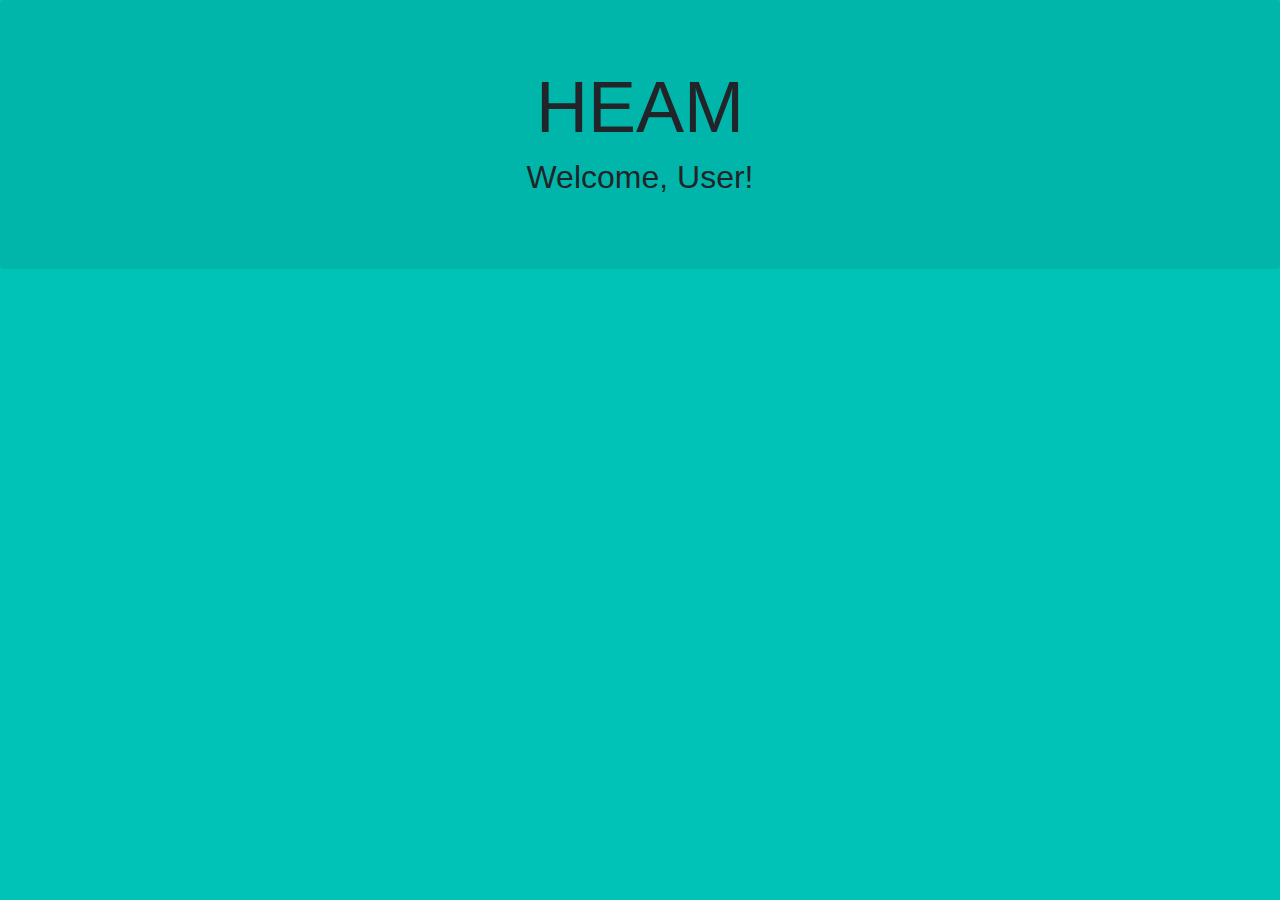
<file: CratorSchoolsMainPage.html>
<!DOCTYPE html>
<html lang="en">
<head>
  <!--<script>
  function classroom(){
    var request = new XMLHttpRequest();

    // Open a new connection, using the GET request on the URL endpoint
    request.open('GET', 'https://classroom.google.com/w/MTk2MDEzOTQxMjVa/t/all', true);

    request.onload = function () {

      request.send();

    }

  </script>-->
  <title>HEAM</title>
  <meta charset="utf-8">
  <meta name="viewport" content="width=device-width, initial-scale=1">
  <link rel="stylesheet" href="https://maxcdn.bootstrapcdn.com/bootstrap/4.1.3/css/bootstrap.min.css">
  <link rel="stylesheet" href="css/CratorSchoolsMainPage.css">
</head>
<body>
  <!--<iframe src="List.html" height="500" width="500"></iframe>-->
  <div class="jumbotron header center">
    <h1 id="topTitleBar" class="display-3">HEAM</h1>
    <h2 id="userNameDisplay"><!--Leave This Area Empty--></h2>
  </div>
<script>

let userName = prompt("What Is Your Name?: ");
if(userName != null){
  document.getElementById("userNameDisplay").innerHTML = "Welcome, " + userName;
}
else{
  document.getElementById("userNameDisplay").innerHTML = "Welcome, User!";
}

</script>
<script src="https://ajax.googleapis.com/ajax/libs/jquery/3.3.1/jquery.min.js"></script>
<script src="https://cdnjs.cloudflare.com/ajax/libs/popper.js/1.14.3/umd/popper.min.js"></script>
<script src="https://maxcdn.bootstrapcdn.com/bootstrap/4.1.3/js/bootstrap.min.js"></script>
</body>
</html>
</file>
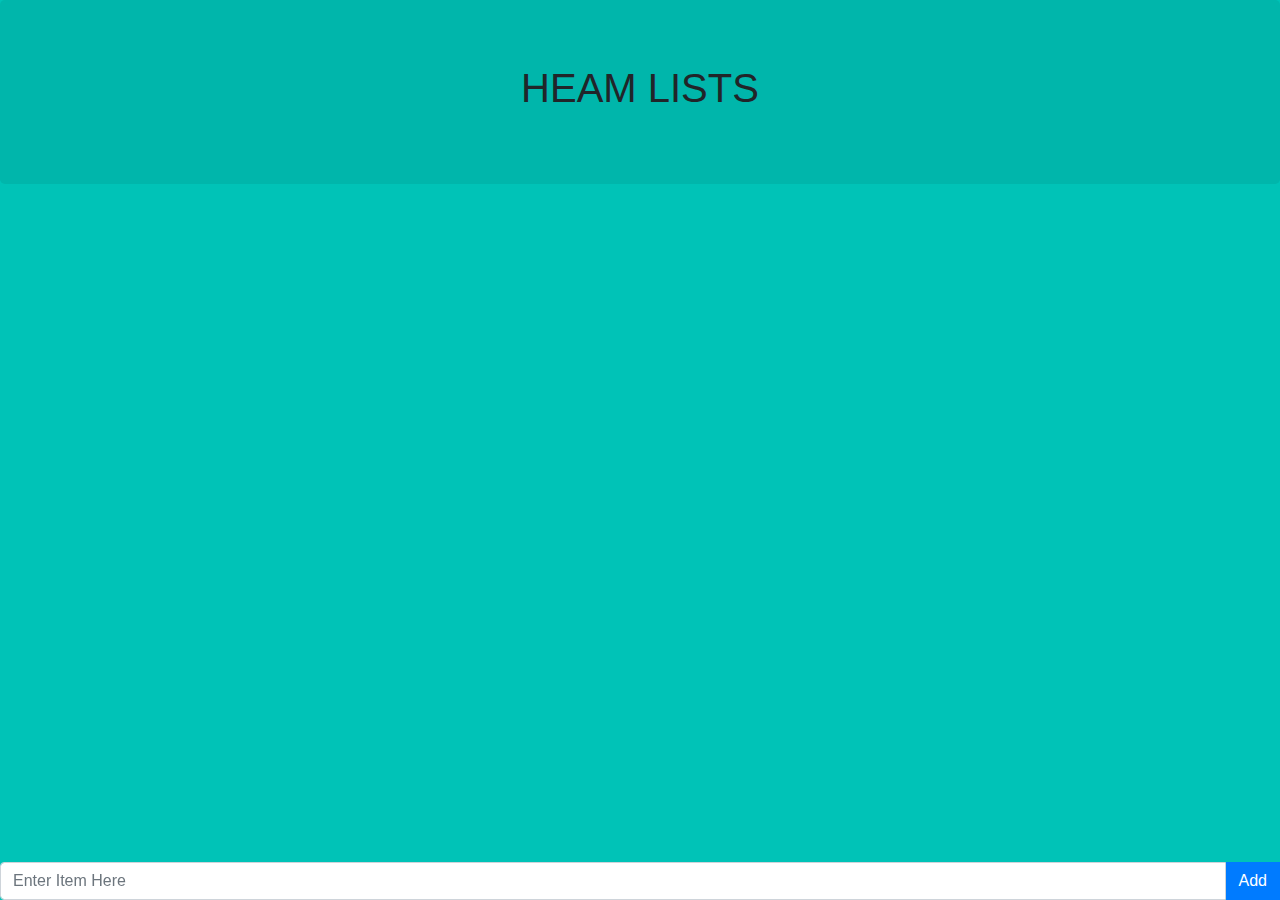
<file: List.html>
<!DOCTYPE html>
<html lang="en">
<head>
  <title>HEAM LISTS</title>
  <meta charset="utf-8">
  <meta name="viewport" content="width=device-width, initial-scale=1">
  <link rel="stylesheet" href="https://maxcdn.bootstrapcdn.com/bootstrap/4.1.3/css/bootstrap.min.css">
  <link rel="stylesheet" href="css/list.css">
  <script src="js/list.js"></script>

</head>
<body class="main-bg">
  <form>
    <div class="jumbotron header">
      <h1 class="center">HEAM LISTS</h1>
      <div class="input-group fixed-bottom">
          <!--Core List Functionality Below-->
          <!--To Anyone Reading Thid, All Class Elements Below Are For Styling. Eveyrthing Else That Has ID Is For Creating New List Items-->
        <input type="text" id="userItemInput" class="form-control" placeholder="Enter Item Here">
        <span class="input-group-btn">
             <button onclick="newListItem()" class="btn btn-primary no-radius" type="button">Add</button>
        </span>
     </div>
    </div>
  </form>
  
  <ul id="list">
  </ul>
</body>
<script src="https://ajax.googleapis.com/ajax/libs/jquery/3.3.1/jquery.min.js"></script>
<script src="https://cdnjs.cloudflare.com/ajax/libs/popper.js/1.14.3/umd/popper.min.js"></script>
<script src="https://maxcdn.bootstrapcdn.com/bootstrap/4.1.3/js/bootstrap.min.js"></script>
</html>
</file>
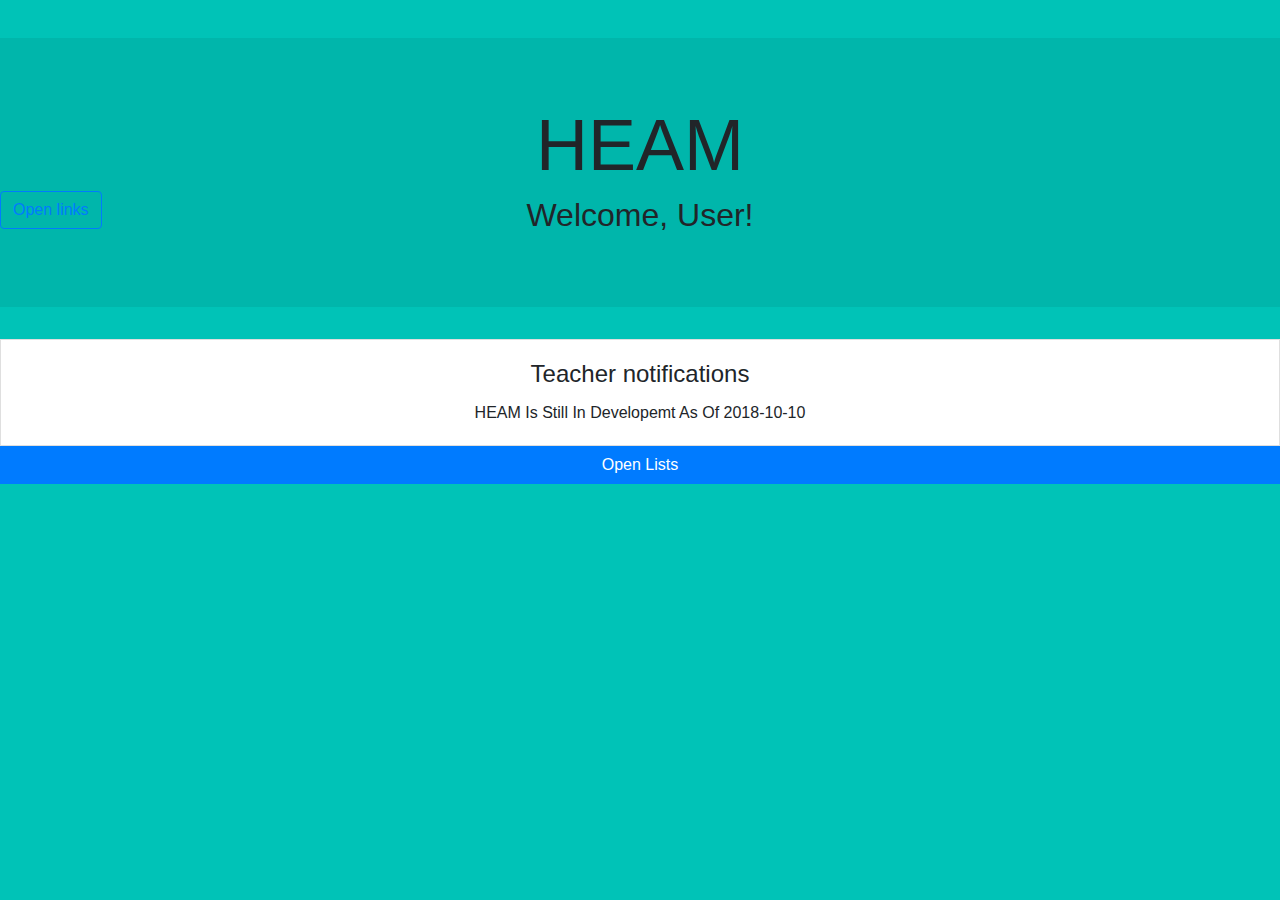
<file: heam-main-page/HEAM-Student.html>
<!DOCTYPE html>
<html lang="en">
<head>
  <title>HEAM</title>
  <meta charset="utf-8">
  <meta name="viewport" content="width=device-width, initial-scale=1">
  <link rel="stylesheet" href="https://maxcdn.bootstrapcdn.com/bootstrap/4.1.3/css/bootstrap.min.css">
  <link rel="stylesheet" href="css/styles.css">
  </head>
<body>
<button type="button" class="btn btn-outline-primary" id="LinkButton" onclick="location.href='HeamLinks.html'">Open links</button>
<div class="jumbotron jumbotron-fluid header">
  <div class="container">
    <h1 id="topTitleBar" class="display-3 text-center">HEAM</h1>
    <h2 id="userNameDisplay" class="text-center"><!--Leave This Area Empty--></h2>
  </div>
</div>
<!--Panel Containing News-->
<div class="card no-radius">
  <div class="card-body">
    <h4 class="card-title text-center">Teacher notifications</h4>
    <p class="card-text text-center">HEAM Is Still In Developemt As Of 2018-10-10</p>
  </div>
</div>

<!--Buttons Redirecting To Certain features In App-->
<button type="button" class="btn btn-primary btn-block no-radius" onclick="location.href='../list-app/List.html'">Open Lists</button>

<script src="https://ajax.googleapis.com/ajax/libs/jquery/3.3.1/jquery.min.js"></script>
<script src="https://cdnjs.cloudflare.com/ajax/libs/popper.js/1.14.3/umd/popper.min.js"></script>
<script src="https://maxcdn.bootstrapcdn.com/bootstrap/4.1.3/js/bootstrap.min.js"></script>
<script src="js/main.js"></script>
</body>
<style>
#LinkButton{
    position:relative;
    transition: .5s ease;
    top: 191px;
}

</style>
</html>
</file>
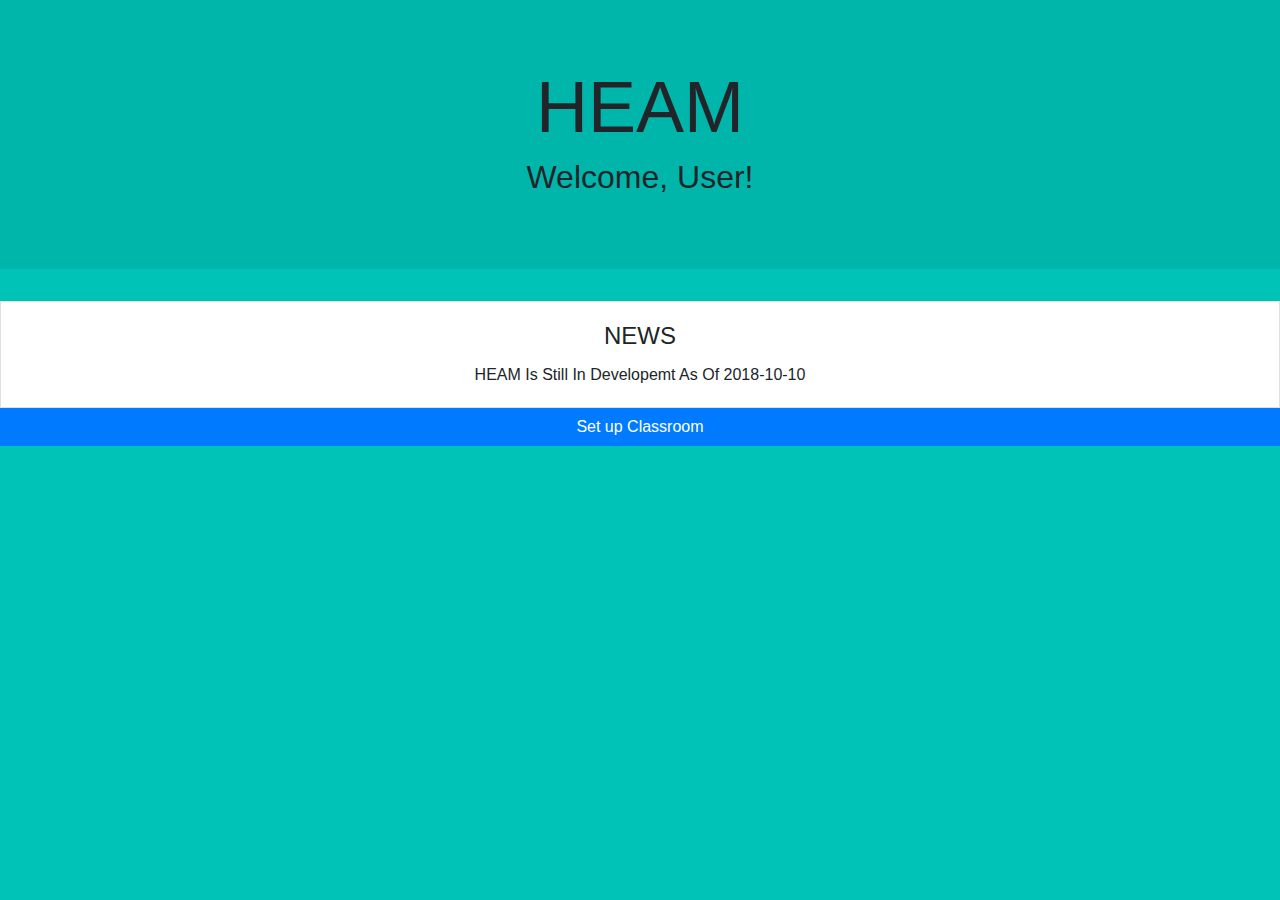
<file: heam-main-page/HEAM-teacher.html>
<!DOCTYPE html>
<html lang="en">
<head>
  <title>HEAM</title>
  <meta charset="utf-8">
  <meta name="viewport" content="width=device-width, initial-scale=1">
  <link rel="stylesheet" href="https://maxcdn.bootstrapcdn.com/bootstrap/4.1.3/css/bootstrap.min.css">
  <link rel="stylesheet" href="css/styles.css">
  </head>
<body>
<!--Displays Title, And Users Name-->
<div class="jumbotron jumbotron-fluid header">
  <div class="container">
    <h1 id="topTitleBar" class="display-3 text-center">HEAM</h1>
    <h2 id="userNameDisplay" class="text-center"><!--Leave This Area Empty--></h2>
  </div>
</div>
<!--Panel Containing News-->
<div class="card no-radius">
  <div class="card-body">
    <h4 class="card-title text-center">NEWS</h4>
    <p class="card-text text-center">HEAM Is Still In Developemt As Of 2018-10-10</p>
  </div>
</div>

<!--Buttons Redirecting To Certain features In App-->
<button type="button" class="btn btn-primary btn-block no-radius" onclick="location.href='../list-app/List.html'">Set up Classroom</button>

<script src="https://ajax.googleapis.com/ajax/libs/jquery/3.3.1/jquery.min.js"></script>
<script src="https://cdnjs.cloudflare.com/ajax/libs/popper.js/1.14.3/umd/popper.min.js"></script>
<script src="https://maxcdn.bootstrapcdn.com/bootstrap/4.1.3/js/bootstrap.min.js"></script>
<script src="js/main.js"></script>
</body>
</html>
</file>
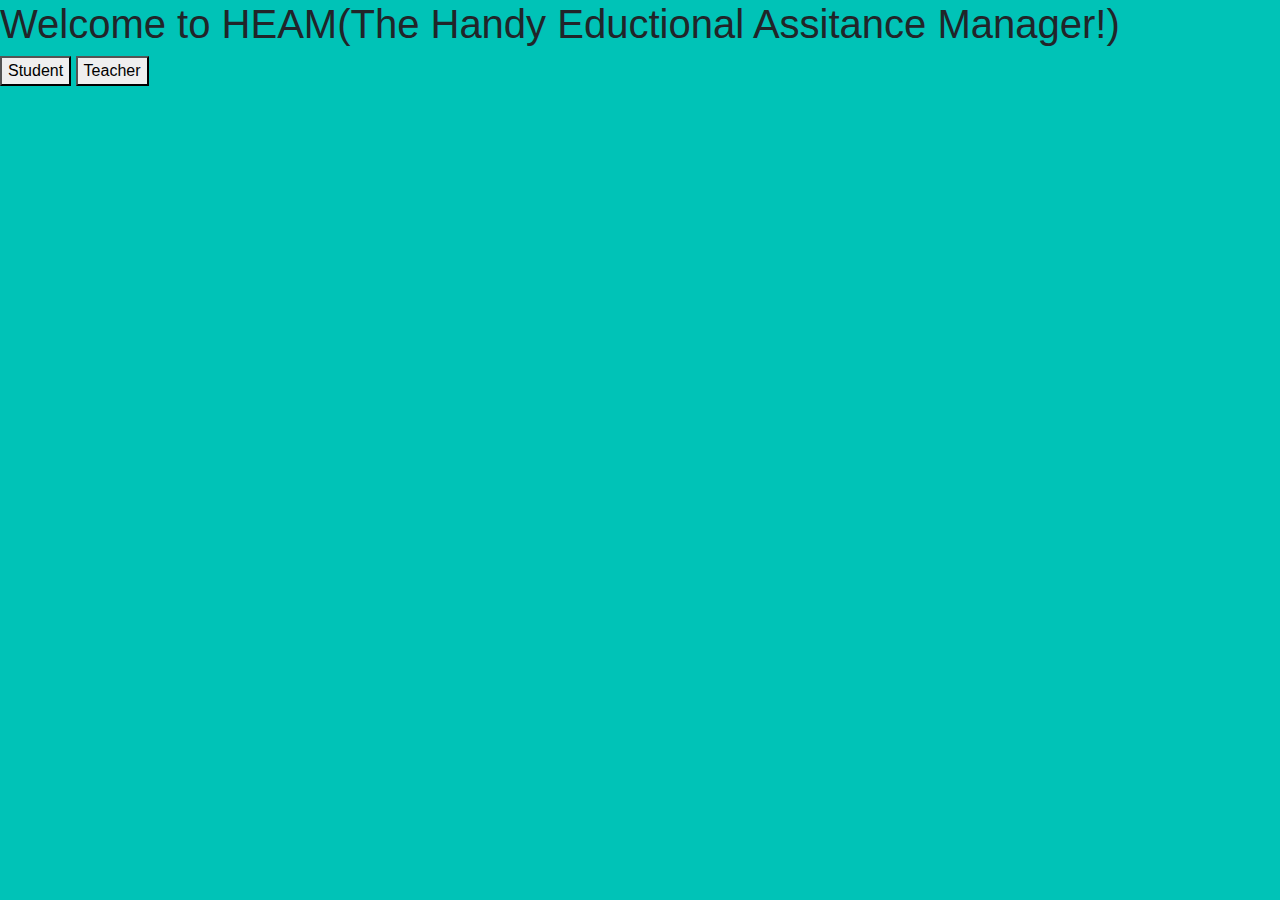
<file: heam-main-page/HEAM.html>
<!DOCTYPE html>
<html lang="en">
<head>
  <title>HEAM</title>
  <meta charset="utf-8">
  <meta name="viewport" content="width=device-width, initial-scale=1">
  <link rel="stylesheet" href="https://maxcdn.bootstrapcdn.com/bootstrap/4.1.3/css/bootstrap.min.css">
  <link rel="stylesheet" href="css/styles.css">
  </head>
  <h1>Welcome to HEAM(The Handy Eductional Assitance Manager!)</h1>

<body>
<a href="HEAM-Student.html"><button>Student</button></a>
<a href="HEAM-teacher.html"><button>Teacher</button></a>
</body>
<script src="https://ajax.googleapis.com/ajax/libs/jquery/3.3.1/jquery.min.js"></script>
<script src="https://cdnjs.cloudflare.com/ajax/libs/popper.js/1.14.3/umd/popper.min.js"></script>
<script src="https://maxcdn.bootstrapcdn.com/bootstrap/4.1.3/js/bootstrap.min.js"></script>
</body>
</html>
</file>
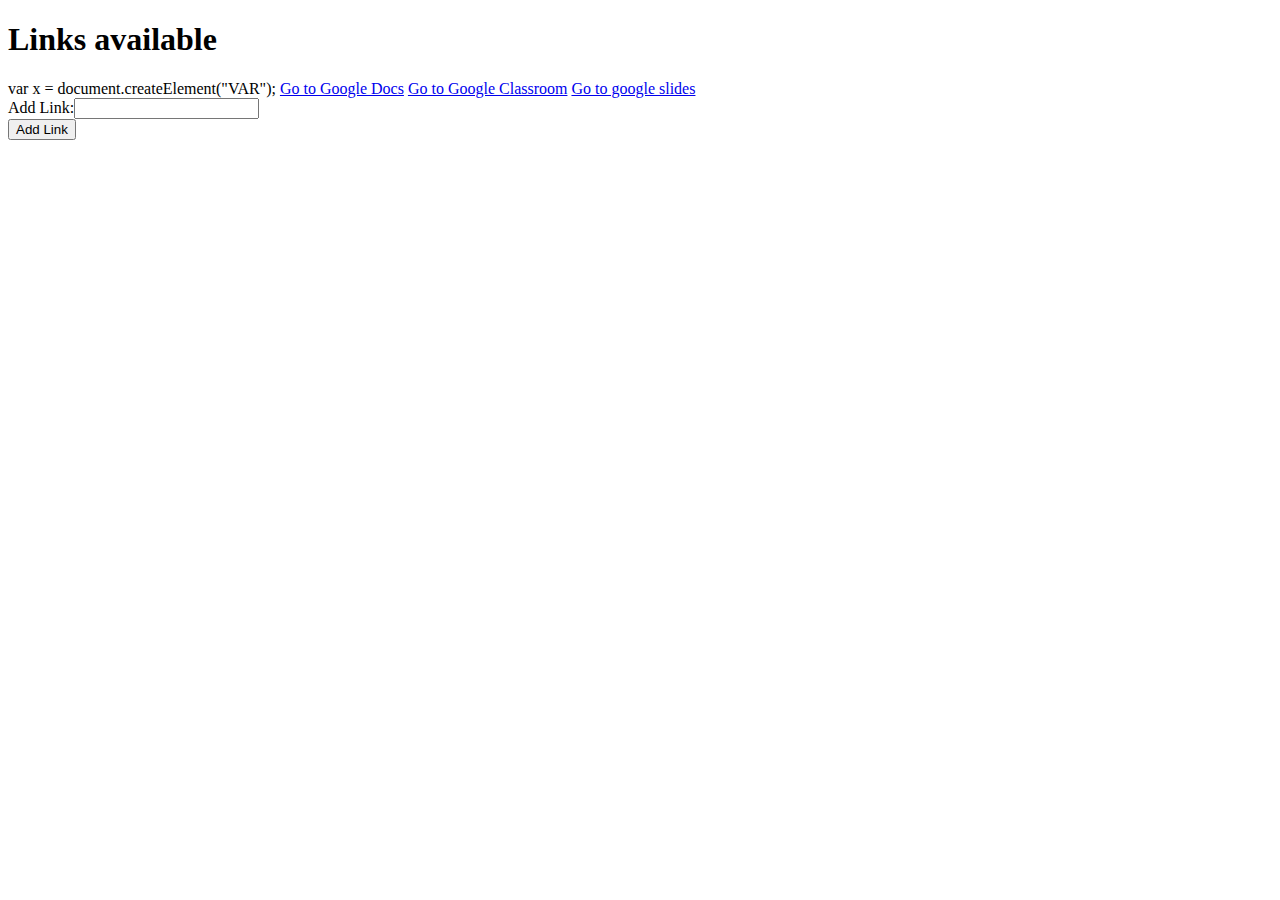
<file: heam-main-page/HeamLinks.html>
<!DOCTYPE html>
<html>

<body>
<h1>Links available</h1>
<!--Displays Title, And Users Name-->
<div class="container" id= "LinkSet">
var x = document.createElement("VAR");
<a href="http://docs.google.com" class="btn btn-default">Go to Google Docs</a>
<a href="http://classroom.google.com" class="btn btn-default">Go to Google Classroom</a>
<a href=x class="btn btn-default">Go to google slides</a>

<form id="AddLink" action="/HEAM-Student.html">
Add Link:<input type="text" id="UserInput1">
</form>  
<button onclick="myFunction()">Add Link</button>
<script>
	function myFunction(){
		let userItemInput = document.getElementById("UserInput1").value; //Pulls Value From Text Input
		let list = document.getElementById("LinkSet"); //Gets The List Holder
		let newItem = document.createElement("li"); // Creates List Litem
		
	}
</script>
<p id="demo"></p>
</body>
<style>
#LinkSet{
      background-color: #ffffff;
} 
</style>
<script src="https://ajax.googleapis.com/ajax/libs/jquery/3.3.1/jquery.min.js"></script>
<script src="https://cdnjs.cloudflare.com/ajax/libs/popper.js/1.14.3/umd/popper.min.js"></script>
<script src="https://maxcdn.bootstrapcdn.com/bootstrap/4.1.3/js/bootstrap.min.js"></script>
<script src="js/main.js"></script>
</html>
</file>
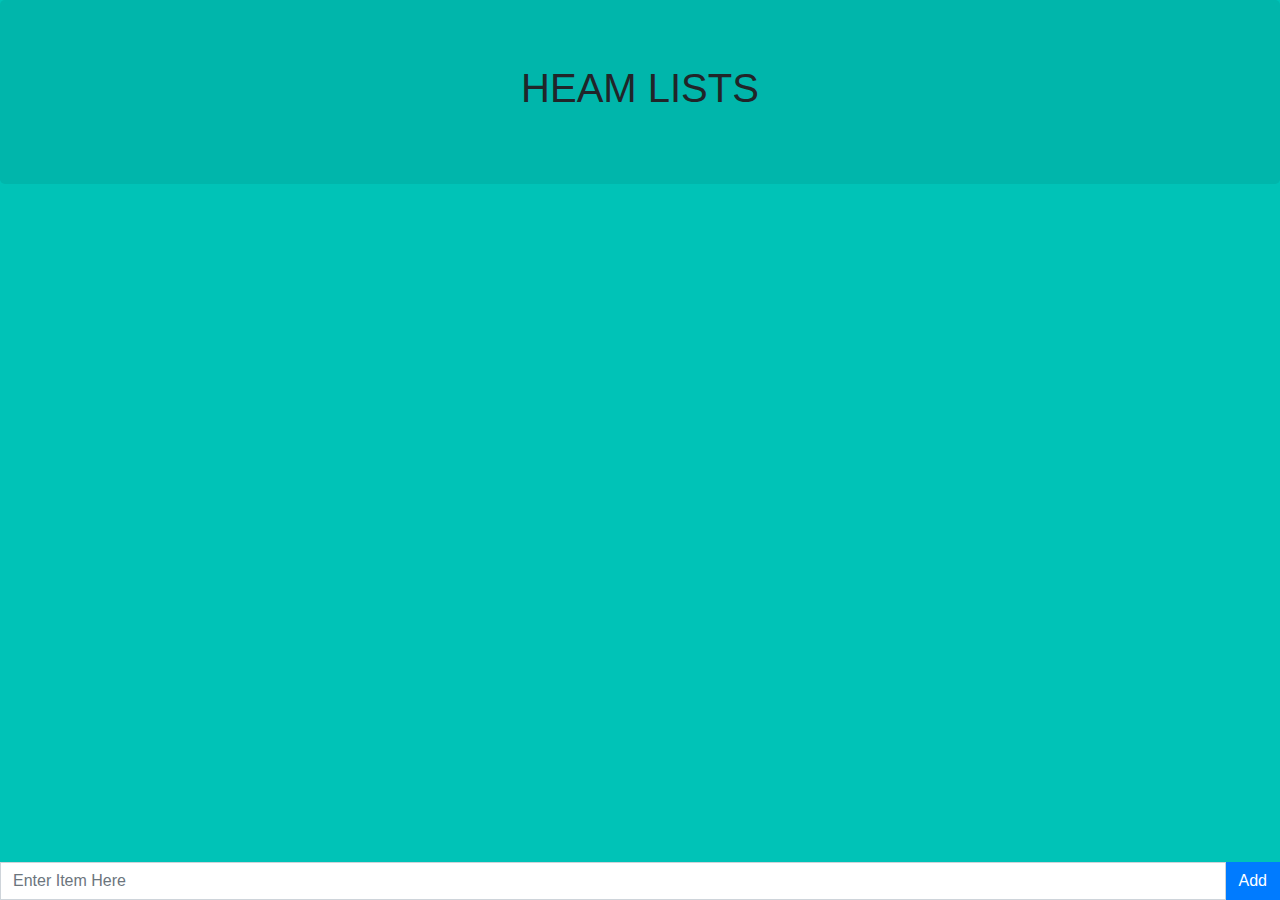
<file: list-app/List.html>
<!DOCTYPE html>
<html lang="en">
<head>
  <title>HEAM LISTS</title>
  <meta charset="utf-8">
  <meta name="viewport" content="width=device-width, initial-scale=1">
  <link rel="stylesheet" href="https://maxcdn.bootstrapcdn.com/bootstrap/4.1.3/css/bootstrap.min.css">
  <link rel="stylesheet" href="css/styles.css">
  <script src="js/main.js"></script>

</head>
<body>
  <form>
    <div class="jumbotron header">
      <h1 class="text-center">HEAM LISTS</h1>
      <div class="input-group fixed-bottom">
          <!--Core List Functionality Below-->
          <!--To Anyone Reading Thid, All Class Elements Below Are For Styling. Eveyrthing Else That Has ID Is For Creating New List Items-->
        <input type="text" id="userItemInput" class="form-control no-radius" placeholder="Enter Item Here">
        <span class="input-group-btn">
             <button onclick="newListItem()" class="btn btn-primary no-radius" type="button">Add</button>
        </span>
     </div>
    </div>
  </form>
  
  <ul id="list">
  </ul>
</body>
<script src="https://ajax.googleapis.com/ajax/libs/jquery/3.3.1/jquery.min.js"></script>
<script src="https://cdnjs.cloudflare.com/ajax/libs/popper.js/1.14.3/umd/popper.min.js"></script>
<script src="https://maxcdn.bootstrapcdn.com/bootstrap/4.1.3/js/bootstrap.min.js"></script>
</html>
</file>
<file: css/CratorSchoolsMainPage.css>
/**************************************/
/***********general stylesheet*********/
/**************************************/
body{
  background-color: #00C3B7
}

.topTitleBar{
  text-align: center;

}

/**************************************/
/***********header stylesheet**********/
/**************************************/
.header{
  background-color: #00B6AB;
}

.center{
  text-align: center;
}

/**************************************/
/***********body stylesheet************/
/**************************************/
.main-bg{
  background-color: #00C3B7;
}

/**************************************/
/********text-Input stylesheet*********/
/**************************************/
.no-radius{
  border-radius: 0;
}

/**************************************/
/***********footer stylesheet**********/
/**************************************/
</file>
<file: css/list.css>
/**************************************/
/***********general stylesheet*********/
/**************************************/


/**************************************/
/***********header stylesheet**********/
/**************************************/
.header{
  background-color: #00B6AB;
}

.center{
  text-align: center;
}

/**************************************/
/***********body stylesheet************/
/**************************************/
.main-bg{
  background-color: #00C3B7;
}

/**************************************/
/********text-Input stylesheet*********/
/**************************************/
.no-radius{
  border-radius: 0;
}

/**************************************/
/***********footer stylesheet**********/
/**************************************/
</file>
<file: heam-main-page/css/styles.css>
/**************************************/
  /***********header stylesheet**********/
  /**************************************/
  .header{
    background-color: #00B6AB;
  }
  
  /**************************************/
  /***********body stylesheet************/
  /**************************************/
  body{
    background-color: #00C3B7
  }
  
  /**************************************/
  /********text-Input stylesheet*********/
  /**************************************/
  .no-radius{
    border-radius: 0;
  }
  
  /**************************************/
  /***********footer stylesheet**********/
  /**************************************/
</file>
<file: list-app/css/styles.css>
/**************************************/
  /***********header stylesheet**********/
  /**************************************/
  .header{
    background-color: #00B6AB;
  }
  
  /**************************************/
  /***********body stylesheet************/
  /**************************************/
  body{
    background-color: #00C3B7
  }
  
  /**************************************/
  /********text-Input stylesheet*********/
  /**************************************/
  .no-radius{
    border-radius: 0;
  }
  
  /**************************************/
  /***********footer stylesheet**********/
  /**************************************/
</file>
